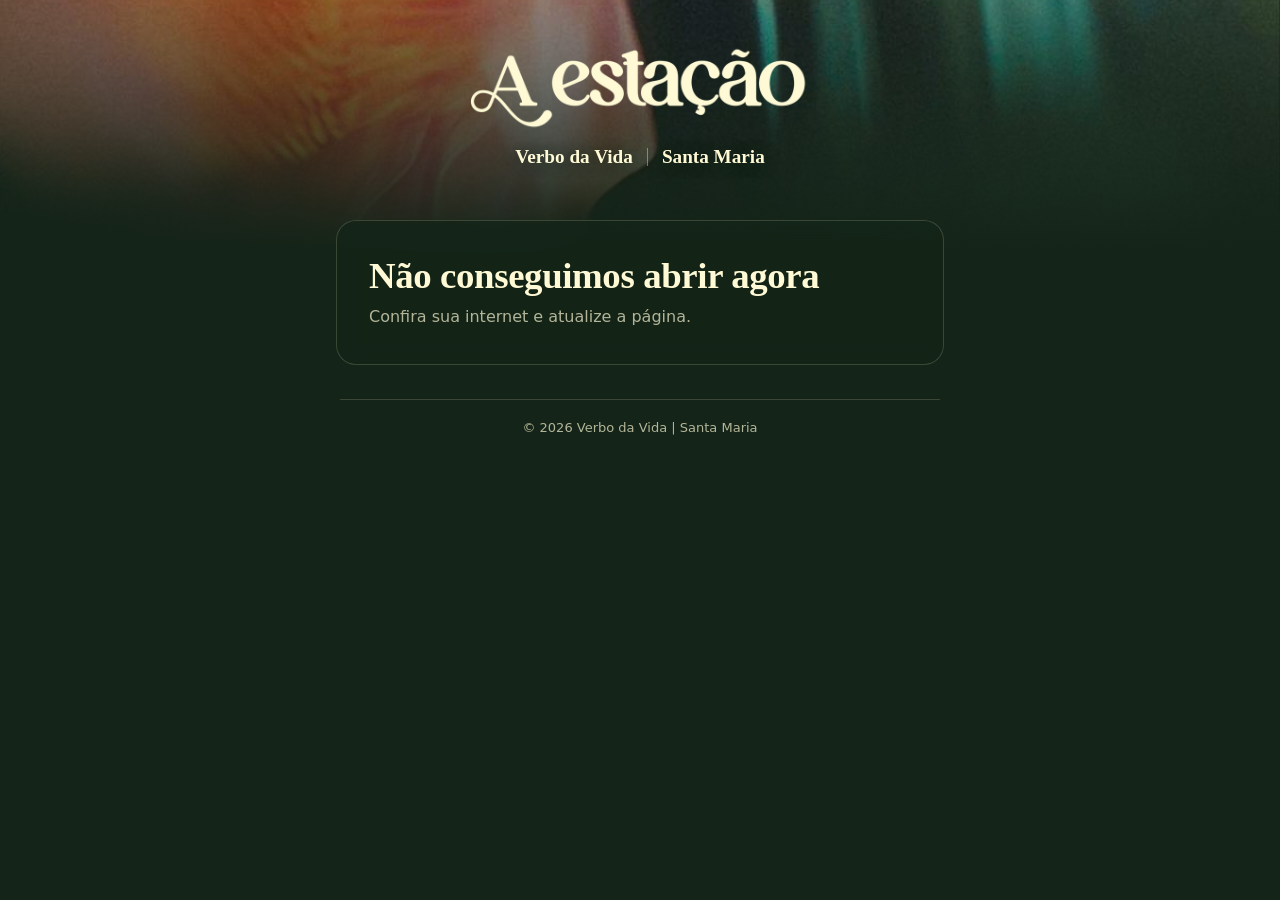
<file: index.html>
<!doctype html><html lang="pt-BR"><head><meta charset="utf-8"><meta http-equiv="Content-Security-Policy" content="default-src 'none'; script-src 'self' 'sha256-FRy9wclLEt3D6NRBBKis+/uDSbCJLOF0eaXUAdgrCiI=' 'sha256-D7XpziGf8ifg51FBNyXD8PTn0kh4p+/PSgvUsWZ0R/k='; style-src 'unsafe-inline' https://fonts.googleapis.com; font-src https://fonts.gstatic.com; img-src 'self' data:; connect-src https://*.supabase.co; base-uri 'none'; form-action 'none'"><meta name="robots" content="noindex,nofollow"><meta name="referrer" content="no-referrer"><meta name="viewport" content="width=device-width,initial-scale=1,maximum-scale=1,user-scalable=no,viewport-fit=cover"><link rel="icon" href="[data-uri]"><meta name="theme-color" content="#142418"><meta name="apple-mobile-web-app-capable" content="yes"><meta name="mobile-web-app-capable" content="yes"><meta name="apple-mobile-web-app-status-bar-style" content="black-translucent"><meta name="apple-mobile-web-app-title" content="A Estação"><link rel="apple-touch-icon" href="icon-180.png"><link rel="preconnect" href="https://fonts.googleapis.com"><link rel="preconnect" href="https://fonts.gstatic.com" crossorigin><link rel="stylesheet" href="https://fonts.googleapis.com/css2?family=Fraunces:opsz,wght@9..144,600&family=Figtree:wght@400;500;600&display=swap"><style>[hidden]{display:none!important}html{-webkit-text-size-adjust:100%}
:root{--mata:#142418;--musgo:#4D7131;--creme:#FFFAD5;--petala:#FFECD3;--laranja:#F28C4B;--rosa:#E4607F;--linha:rgba(255,250,213,.16);--vidro:rgba(255,250,213,.07);--mudo:rgba(255,250,213,.68);--erro:#FFA08F}
*{box-sizing:border-box;margin:0}html{color-scheme:dark}
body{font:16px/1.55 Figtree,system-ui,sans-serif;background:var(--mata);color:var(--creme);min-height:100vh;-webkit-font-smoothing:antialiased}
h1,h2,h3,.num{font-family:Fraunces,Georgia,serif;font-weight:600;line-height:1.15;letter-spacing:-.01em}
h1{font-size:clamp(1.7rem,5vw,2.3rem);margin-bottom:8px}h2{font-size:1.35rem;margin:30px 0 12px}h3{font-size:1.1rem;margin-bottom:12px}
a{color:var(--creme)}:focus-visible{outline:2px solid var(--laranja);outline-offset:2px}
.mu{color:var(--mudo)}.hero{position:relative;text-align:center;padding:calc(env(safe-area-inset-top,0px) + 44px) 20px 72px;background:linear-gradient(180deg,rgba(20,36,24,.25),var(--mata) 97%),url([data-uri]) center/cover}
img{max-width:100%;height:auto}.logo{display:block;margin:0 auto;width:min(80vw,340px)}.top img{height:30px;width:auto}
.wrap{max-width:640px;margin:-36px auto 0;padding:0 16px calc(env(safe-area-inset-bottom,0px) + 56px);position:relative}
.card{background:rgba(20,36,24,.72);border:1px solid var(--linha);border-radius:20px;padding:28px 24px;backdrop-filter:blur(10px)}
.f{margin-bottom:22px}.q{display:block;font-weight:500;margin-bottom:8px}.q b{color:var(--laranja);font-weight:600}
input,select,textarea{width:100%;font:inherit;color:var(--creme);background:rgba(255,250,213,.09);border:1px solid var(--linha);border-radius:12px;padding:12px 14px}
select option{color:#142418;background:#FFFAD5}input::placeholder,textarea::placeholder{color:rgba(255,250,213,.45)}
.op{display:flex;flex-wrap:wrap;gap:8px}.op label{position:relative;cursor:pointer}.op input{position:absolute;opacity:0;width:1px;height:1px}
.op span{display:inline-block;padding:10px 18px;border:1px solid var(--linha);border-radius:999px;background:rgba(255,250,213,.06)}
.op input:checked+span{background:var(--creme);color:var(--mata);border-color:var(--creme);font-weight:600}.op input:focus-visible+span{outline:2px solid var(--laranja);outline-offset:2px}
.btn{font:inherit;font-weight:600;border:1px solid var(--creme);border-radius:999px;padding:13px 28px;background:var(--creme);color:var(--mata);cursor:pointer}
.btn:hover{background:var(--petala)}.btn.sec{background:transparent;color:var(--creme);border-color:var(--linha)}.btn.sec:hover{background:var(--vidro)}.btn.sm{padding:7px 14px;font-size:14px}.btn:disabled{opacity:.45;cursor:default}
.msg{color:var(--erro);margin-top:12px;min-height:1.5em}.msg.ok{color:var(--petala)}.hp{position:absolute;left:-9999px}
.ok{text-align:center;padding:20px 0}.ok img{width:76px;margin-bottom:16px}.ok p{margin:8px 0 22px;color:var(--mudo)}
.lista{display:grid;gap:12px;margin-top:20px}.item{display:block;text-decoration:none;padding:18px 20px;border:1px solid var(--linha);border-radius:16px;background:var(--vidro)}
.item:hover{border-color:var(--laranja)}.item strong{display:block;font:600 1.15rem Fraunces,Georgia,serif}.item span{color:var(--mudo)}
.pe{text-align:center;margin-top:26px;color:var(--mudo);font-size:14px}
.login{min-height:100vh;min-height:100dvh;display:grid;place-items:center;padding:24px}.login .card{width:min(420px,100%);text-align:left}.login .logo{margin:0 0 26px;width:min(66vw,230px)}.login p{margin-bottom:22px}
.top{display:flex;align-items:center;justify-content:space-between;gap:14px;padding:calc(env(safe-area-inset-top,0px) + 12px) 20px 12px;border-bottom:1px solid var(--linha);background:var(--mata);position:relative;z-index:5;flex:none}
.top nav{flex:1;display:flex;gap:4px;overflow-x:auto}.top nav button{display:flex;align-items:center;gap:8px;background:none;border:0;color:var(--mudo);font:inherit;font-weight:500;padding:8px 14px;border-radius:999px;cursor:pointer;white-space:nowrap}
.top nav .on{background:rgba(255,250,213,.12);color:var(--creme)}
.main{flex:1;min-height:0;overflow-y:auto;-webkit-overflow-scrolling:touch;overscroll-behavior-y:contain;padding:24px 16px 64px}.bar{display:flex;justify-content:space-between;align-items:center;gap:12px;flex-wrap:wrap;margin-bottom:8px}.bar select{width:auto}
.kpis{display:grid;grid-template-columns:repeat(auto-fit,minmax(160px,1fr));gap:12px}.kpi{padding:18px;border:1px solid var(--linha);border-radius:16px;background:var(--vidro)}
.kpi .num{display:block;font-size:2.5rem;margin-bottom:4px}.kpi small{color:var(--mudo);font-size:14px;line-height:1.3;display:block}
.g2c{display:grid;grid-template-columns:repeat(auto-fit,minmax(300px,1fr));gap:14px;margin:14px 0}.main .card{padding:22px}
.bars{display:flex;align-items:flex-end;gap:6px;height:200px}.col{flex:1;min-width:0;display:flex;flex-direction:column;justify-content:flex-end;align-items:center;gap:3px}
.col small{font-size:12px;color:var(--mudo)}.col i{display:block;width:100%}.col i:first-of-type{border-radius:5px 5px 0 0}
.a{background:var(--laranja)}.c{background:var(--rosa)}.lg{font-size:14px;color:var(--mudo);margin-bottom:10px}.lg i{display:inline-block;width:10px;height:10px;border-radius:3px;margin:0 6px 0 10px}.lg i:first-child{margin-left:0}
.hb{display:grid;grid-template-columns:minmax(90px,150px) 1fr 40px;gap:10px;align-items:center;margin:10px 0}.hb b{height:10px;border-radius:6px;background:linear-gradient(90deg,var(--laranja),var(--rosa))}.hb em{font-style:normal;text-align:right}
.pills{display:flex;gap:8px;flex-wrap:wrap;margin:14px 0}.pill{font:inherit;color:var(--creme);background:none;border:1px solid var(--linha);border-radius:999px;padding:8px 16px;cursor:pointer}.pill.on{background:var(--creme);color:var(--mata);font-weight:600}
.filtros{display:flex;gap:10px;flex-wrap:wrap;margin:6px 0 18px;align-items:center}.filtros input,.filtros select{width:auto;flex:1;min-width:150px}.filtros label{color:var(--mudo);display:flex;gap:8px;align-items:center}
.tw{overflow-x:auto;border:1px solid var(--linha);border-radius:16px}.tb{width:100%;border-collapse:collapse;min-width:560px}.tb th,.tb td{text-align:left;padding:12px 14px;border-bottom:1px solid var(--linha)}
.tb th{font-weight:500;color:var(--mudo);font-size:14px}.tb tr[data-id]{cursor:pointer}.tb tr[data-id]:hover{background:var(--vidro)}.tb tr:last-child td{border-bottom:0}
.bd{display:inline-block;padding:3px 12px;border-radius:999px;font-size:13px;background:rgba(242,140,75,.2);color:var(--laranja)}.bd.fe{background:rgba(77,113,49,.5);color:var(--creme)}
.vazio{text-align:center;padding:48px 0;color:var(--mudo)}.vazio img{margin-bottom:12px;opacity:.9}
.dr{position:fixed;inset:0 0 0 auto;width:min(440px,100%);background:#1b3021;border-left:1px solid var(--linha);padding:24px;overflow:auto;z-index:30;padding-bottom:calc(env(safe-area-inset-bottom,0px) + 24px)}.dr[hidden]{display:none}
.dr h2{margin-top:20px}.dr dt{color:var(--mudo);font-size:14px;margin-top:16px}.dr dd{margin:2px 0 0;font-size:17px;overflow-wrap:anywhere}.dr .acts{margin-top:28px;display:flex;gap:10px;flex-wrap:wrap}
.fr{border:1px solid var(--linha);border-radius:16px;padding:16px;margin:12px 0;background:var(--vidro)}.fr textarea{margin-top:10px}
.g2{display:grid;grid-template-columns:1fr 210px;gap:10px}@media(max-width:560px){.g2{grid-template-columns:1fr}.top{padding:10px 12px}}
.fr .acts{display:flex;justify-content:space-between;align-items:center;gap:10px;flex-wrap:wrap;margin-top:12px}.ck{display:flex;gap:8px;align-items:center}.ck input{width:auto}

body{overflow-x:clip;-webkit-tap-highlight-color:transparent}
input,select,textarea{min-height:50px;min-width:0;max-width:100%;-webkit-appearance:none;appearance:none}
textarea{min-height:96px}
input[type=checkbox],input[type=radio]{-webkit-appearance:auto;appearance:auto;min-height:0}
.op input{min-height:0}
input[type=date],input[type=time]{display:block;text-align:left}
input::-webkit-date-and-time-value{text-align:left;min-height:1.4em}
select{padding-right:42px;background:rgba(255,250,213,.09) url("data:image/svg+xml,%3Csvg xmlns='http://www.w3.org/2000/svg' viewBox='0 0 12 8'%3E%3Cpath d='M1 1l5 5 5-5' fill='none' stroke='%23FFFAD5' stroke-width='1.6' stroke-linecap='round'/%3E%3C/svg%3E") no-repeat right 16px center/12px}
.btn{min-height:46px}.btn.sm{min-height:40px;padding:8px 16px}
.top nav svg{display:none;width:24px;height:24px}
.filtros input[type=date]{min-width:0}.filtros label{flex:1;min-width:150px}.filtros label input{flex:1}
@media(min-width:900px){.hero{padding-bottom:88px}.card{padding:34px 32px}}
@media(max-width:760px){
 .top nav{position:fixed;left:0;right:0;bottom:0;z-index:20;justify-content:space-around;gap:0;padding:8px 8px calc(env(safe-area-inset-bottom,0px) + 8px);background:rgba(20,36,24,.97);border-top:1px solid var(--linha);overflow:visible}
 .top nav button{flex:1;flex-direction:column;gap:3px;font-size:12px;padding:6px 4px;border-radius:12px}
 .top nav svg{display:block}
 .main{padding-bottom:calc(env(safe-area-inset-bottom,0px) + 104px)}
 .top{padding-left:16px;padding-right:16px}
 .card{padding:24px 20px}
}

#shell{display:flex;flex-direction:column;height:100vh;height:100dvh}
@media (display-mode:standalone){@supports (-webkit-touch-callout:none){.top{padding-top:calc(max(env(safe-area-inset-top,0px),56px) + 18px)}}}
.pq{padding:14px 0;border-bottom:1px solid var(--linha)}.pq:last-child{border-bottom:0}.pq strong{display:block;font-weight:500}.pq b{color:var(--laranja)}.pq small{color:var(--mudo)}
.chips{display:flex;flex-wrap:wrap;gap:6px;margin-top:8px}.chips span{padding:4px 12px;border:1px solid var(--linha);border-radius:999px;font-size:14px;color:var(--mudo)}
.mb{display:grid;grid-template-columns:1fr auto;gap:10px 14px;align-items:center;padding:16px;margin:10px 0;border:1px solid var(--linha);border-radius:16px;background:var(--vidro)}
.mi strong{display:block;font-weight:500;overflow-wrap:anywhere}.mi small{color:var(--mudo);overflow-wrap:anywhere}.ma{grid-column:1/-1;display:flex;gap:8px;flex-wrap:wrap}
.bd.rm{background:rgba(228,96,127,.2);color:var(--rosa)}
.lk{background:none;border:0;color:var(--creme);text-decoration:underline;font:inherit;cursor:pointer;padding:8px 0}
.top nav .dot{position:relative}.top nav .dot::after{content:"";position:absolute;top:4px;right:calc(50% - 22px);width:9px;height:9px;border-radius:50%;background:var(--laranja)}
@media(min-width:761px){.top nav .dot::after{top:8px;right:6px}}
.main>*{max-width:1100px;margin-left:auto;margin-right:auto}

html{touch-action:manipulation}

.pwa{position:fixed;left:12px;right:12px;bottom:calc(env(safe-area-inset-bottom,0px) + 12px);z-index:40;display:grid;grid-template-columns:auto 1fr;gap:6px 14px;align-items:center;max-width:460px;margin:0 auto;padding:14px 16px;border:1px solid var(--linha);border-radius:18px;background:#1f3426;box-shadow:0 10px 30px rgba(0,0,0,.45)}
.pwa img{width:44px;height:44px;grid-row:1/3}.pwa strong{font:600 1.05rem Fraunces,Georgia,serif}.pwa p{color:var(--mudo);font-size:14px;line-height:1.4}.pwa .row{grid-column:1/-1;display:flex;gap:8px;justify-content:flex-end;align-items:center}.pwa svg{width:18px;height:18px;vertical-align:-3px}
@media(max-width:760px){body.in .pwa{bottom:calc(env(safe-area-inset-bottom,0px) + 92px)}}
@media(min-width:761px){.pwa{left:auto;right:16px;margin:0;width:380px}}

.dr{padding:0 20px calc(env(safe-area-inset-bottom,0px) + 24px)}
.dh{position:sticky;top:0;z-index:2;display:flex;align-items:center;justify-content:space-between;gap:12px;padding:calc(env(safe-area-inset-top,0px) + 16px) 0 14px;margin-bottom:10px;background:#1b3021;border-bottom:1px solid var(--linha)}
@media (display-mode:standalone){@supports (-webkit-touch-callout:none){.dh{padding-top:calc(max(env(safe-area-inset-top,0px),56px) + 14px)}}}
.dr .dh h2{margin:0;font-size:1.2rem}.x{flex:none;width:44px;height:44px;border-radius:50%;border:1px solid var(--linha);background:none;color:var(--creme);font-size:20px;line-height:1;cursor:pointer}
a.btn{display:inline-flex;align-items:center;justify-content:center;text-decoration:none}
.btn.wa{background:var(--musgo);border-color:var(--musgo);color:var(--creme)}.btn.wa:hover{background:#5b8639}
.tb a.wa{margin-left:8px;display:inline-block;padding:3px 10px;border-radius:999px;background:var(--musgo);color:var(--creme);font-size:13px;text-decoration:none}
.ct{margin:6px 0 14px;padding:16px;border:1px solid var(--linha);border-radius:16px;background:var(--vidro)}.ct h3{margin-bottom:12px}.ct h4{margin:18px 0 8px;font-size:1rem;font-family:Fraunces,Georgia,serif}
.cta{display:flex;gap:8px;flex-wrap:wrap;margin-bottom:16px}.hi{padding:10px 0;border-top:1px solid var(--linha)}.hi p{margin-top:4px}
.mb[data-id]{cursor:pointer}.ma .mu{flex-basis:100%}

.rcs{display:grid;grid-template-columns:repeat(auto-fill,minmax(min(100%,340px),1fr));gap:12px}
.rc{padding:16px;border:1px solid var(--linha);border-radius:18px;background:var(--vidro);cursor:pointer}.rc:hover{border-color:rgba(255,250,213,.32)}
.rc header{display:flex;justify-content:space-between;align-items:flex-start;gap:10px;margin-bottom:14px}
.rc header strong{display:block;font:600 1.1rem Fraunces,Georgia,serif;overflow-wrap:anywhere}.rc header small{color:var(--mudo)}.rc header .bd{flex:none}
.kv{display:grid;grid-template-columns:1fr 1fr;gap:12px 14px}.kv .w{grid-column:1/-1}.kv dt{color:var(--mudo);font-size:13px}.kv dd{margin:1px 0 0;overflow-wrap:anywhere}
.rc a.wa{margin-left:8px;display:inline-block;padding:3px 10px;border-radius:999px;background:var(--musgo);color:var(--creme);font-size:13px;text-decoration:none}
.mf{grid-column:1/-1;padding-top:12px;border-top:1px solid var(--linha)}.mf .g2{grid-template-columns:1fr 1fr}@media(max-width:560px){.mf .g2{grid-template-columns:1fr}}.mf .op span{padding:8px 14px;font-size:15px}
.toast{position:fixed;left:50%;transform:translateX(-50%);bottom:calc(env(safe-area-inset-bottom,0px) + 100px);z-index:50;padding:10px 18px;border-radius:999px;background:var(--creme);color:var(--mata);font-weight:600}
@media(max-width:760px){.filtros{display:grid;grid-template-columns:1fr 1fr;gap:10px}.filtros #q,.filtros #st{grid-column:1/-1;min-width:0}.filtros label{flex-direction:column;align-items:stretch;gap:4px;min-width:0;font-size:14px}.filtros label input{width:100%;min-width:0}}
.rc header{margin-bottom:0;align-items:center}
.stt{display:flex;align-items:center;justify-content:space-between;gap:12px;flex-wrap:wrap;padding:14px 16px;margin-bottom:12px;border:1px solid var(--linha);border-radius:16px;background:var(--vidro)}.stt small{display:block;margin-bottom:6px}
.splash{position:fixed;inset:0;display:grid;place-items:center;background:var(--mata);z-index:60}.splash img{width:72px;animation:pulso 1.2s ease-in-out infinite alternate}
@keyframes pulso{from{opacity:.4}to{opacity:1}}@media (prefers-reduced-motion:reduce){.splash img{animation:none}}
.brand{display:flex;align-items:center;gap:12px;min-width:0}.brand img{flex:none}
.sep{flex:none;width:1px;height:30px;background:rgba(255,250,213,.38)}
.ig{display:flex;flex-direction:column;gap:2px;line-height:1.1;min-width:0;white-space:nowrap}.ig b,.ig small{font:600 13.5px Fraunces,Georgia,serif;color:var(--creme);letter-spacing:0}
@media(min-width:761px){.top img{height:34px}.sep{height:34px}.ig b,.ig small{font-size:15px}.brand{gap:16px}}
.igh{display:flex;align-items:center;justify-content:center;gap:14px;margin-top:14px;text-shadow:0 1px 14px rgba(20,36,24,.85)}
.igh b,.igh span:last-child{font:600 clamp(1rem,4.2vw,1.2rem) Fraunces,Georgia,serif;color:var(--creme)}.igh .sep{height:18px}
.rodape{margin:34px 4px 0;padding-top:18px;border-top:1px solid var(--linha);text-align:center;color:var(--mudo);font-size:13px}
</style><title>A Estação – Formulários</title><script>document.addEventListener("gesturestart",e=>e.preventDefault());document.addEventListener("gesturechange",e=>e.preventDefault())</script></head><body>
<header class="hero"><img class="logo" src="[data-uri]" alt="A Estação"><p class="igh"><b>Verbo da Vida</b><span class="sep" aria-hidden="true"></span><span>Santa Maria</span></p></header>
<main class="wrap"><section class="card" id="app" aria-live="polite"><p class="mu">Carregando…</p></section>
<footer class="rodape">© <span id="ano">2026</span> Verbo da Vida | Santa Maria</footer></main>
<script src="config.js"></script>
<script>
(async()=>{
document.getElementById("ano").textContent=new Date().getFullYear();
if(typeof CFG==="undefined"){document.getElementById("app").innerHTML="<h1>Falta um passo</h1><p class='mu'>Arquivo config.js não encontrado.</p>";return}
const {url,key}=CFG,H={apikey:key,"Content-Type":"application/json",...(key.startsWith("sb_")?{}:{Authorization:"Bearer "+key})},app=document.getElementById("app");
const esc=s=>String(s??"").replace(/[&<>"']/g,c=>({"&":"&amp;","<":"&lt;",">":"&gt;",'"':"&quot;","'":"&#39;"}[c]));
const slug=new URLSearchParams(location.search).get("f");
const hoje=()=>new Date(Date.now()-new Date().getTimezoneOffset()*6e4).toISOString().slice(0,10);
const api=async(p,o={})=>{const ac=new AbortController(),tm=setTimeout(()=>ac.abort(),20000);try{const r=await fetch(url+"/rest/v1/"+p,{headers:H,signal:ac.signal,...o});if(!r.ok)throw new Error(r.status);const t=await r.text();return t?JSON.parse(t):null}finally{clearTimeout(tm)}};
if(/SEU-PROJETO/.test(url)){app.innerHTML="<h1>Falta um passo</h1><p class='mu'>Preencha o arquivo config.js com os dados do Supabase.</p>";return}
const TYPES={text:"text",number:"number",date:"date",time:"time",tel:"tel"};
function campo(f){const id="f_"+f.id,rq=f.required?" required":"",o=f.options||[],grp=["yesno","radio","multi"].includes(f.type);let c;
 if(f.type=="textarea")c='<textarea id="'+id+'" name="'+f.id+'" rows="3"'+rq+'></textarea>';
 else if(f.type=="select")c='<select id="'+id+'" name="'+f.id+'"'+rq+'><option value="">Selecione</option>'+o.map(x=>"<option>"+esc(x)+"</option>").join("")+"</select>";
 else if(grp){const op=f.type=="yesno"?["Sim","Não"]:o,t=f.type=="multi"?"checkbox":"radio";
  c='<div class="op">'+op.map(x=>'<label><input type="'+t+'" name="'+f.id+'" value="'+esc(x)+'"'+(f.required&&t=="radio"?" required":"")+"><span>"+esc(x)+"</span></label>").join("")+"</div>"}
 else c='<input id="'+id+'" name="'+f.id+'" type="'+(TYPES[f.type]||"text")+'"'+(f.type=="number"?' min="0" max="1000000" step="1" inputmode="numeric"':' maxlength="200"')+(f.type=="date"?' value="'+hoje()+'"':"")+(f.type=="tel"?' inputmode="tel" autocomplete="tel"':"")+rq+">";
 const lb=esc(f.label)+(f.required?' <b aria-hidden="true">*</b>':"");
 return '<div class="f">'+(grp?'<div class="q" role="group">'+lb+"</div>":'<label class="q" for="'+id+'">'+lb+"</label>")+c+"</div>"}
try{
 if(!slug){const l=await api("forms?select=slug,title,subtitle&order=title");
  app.innerHTML="<h1>Escolha o formulário</h1><p class='mu'>Toque no formulário que você quer preencher.</p><div class='lista'>"+l.map(f=>'<a class="item" href="?f='+encodeURIComponent(f.slug)+'"><strong>'+esc(f.title)+"</strong><span>"+esc(f.subtitle)+"</span></a>").join("")+"</div>";return}
 const [f]=await api("forms?slug=eq."+encodeURIComponent(slug)+"&select=*");
 if(!f){app.innerHTML="<h1>Formulário não encontrado</h1><p class='mu'>Confira o link ou peça um novo à liderança.</p>";return}
 document.title=f.title+" – A Estação";f.fields=(f.fields||[]).filter(q=>/^[A-Za-z0-9_]{1,40}$/.test(q.id));
 app.innerHTML="<h1>"+esc(f.title)+"</h1><p class='mu' style='margin-bottom:26px'>"+esc(f.subtitle)+'</p><form id="fm" novalidate>'+f.fields.map(campo).join("")+'<input class="hp" name="campo_extra" tabindex="-1" autocomplete="off" aria-hidden="true"><button class="btn" id="bt">Enviar</button><p class="msg" id="er" role="alert"></p></form>';
 const fm=document.getElementById("fm"),er=document.getElementById("er"),bt=document.getElementById("bt");
 const ok=()=>{app.innerHTML='<div class="ok"><img src="[data-uri]" alt=""><h1>Recebido!</h1><p>'+esc(f.success)+'</p><button class="btn" id="again">Enviar outro</button></div>';document.getElementById("again").onclick=()=>location.reload()};
 fm.onsubmit=async e=>{e.preventDefault();er.textContent="";if(fm.campo_extra.value){ok();return}
  if(!fm.checkValidity()){fm.reportValidity();return}
  const data={},labels={};
  for(const q of f.fields){const els=[...fm.querySelectorAll('[name="'+q.id+'"]')];let v;
   if(q.type=="multi"){v=els.filter(x=>x.checked).map(x=>x.value);if(q.required&&!v.length){er.textContent="Escolha ao menos uma opção em “"+q.label+"”.";return}}
   else if(q.type=="yesno"||q.type=="radio")v=(els.find(x=>x.checked)||{}).value||"";
   else{v=els[0].value.trim();if(q.type=="tel"&&v&&!/^\d{10,13}$/.test(v.replace(/\D/g,""))){er.textContent="Confira o telefone: digite o DDD e o número.";els[0].focus();return}if(q.type=="number"&&v!=="")v=Number(v)}
   if(q.required&&v===""){er.textContent="Preencha “"+q.label+"”.";if(els[0])els[0].focus();return}
   data[q.id]=v;labels[q.id]=q.label}
  bt.disabled=true;bt.textContent="Enviando…";
  try{await api("responses",{method:"POST",headers:{...H,Prefer:"return=minimal"},body:JSON.stringify({form_slug:f.slug,data,labels})});
   ok()}
  catch{er.textContent="Não foi possível enviar agora. Confira a internet e tente de novo.";bt.disabled=false;bt.textContent="Enviar"}}
}catch{app.innerHTML="<h1>Não conseguimos abrir agora</h1><p class='mu'>Confira sua internet e atualize a página.</p>"}
})();
</script></body></html>
</file>
